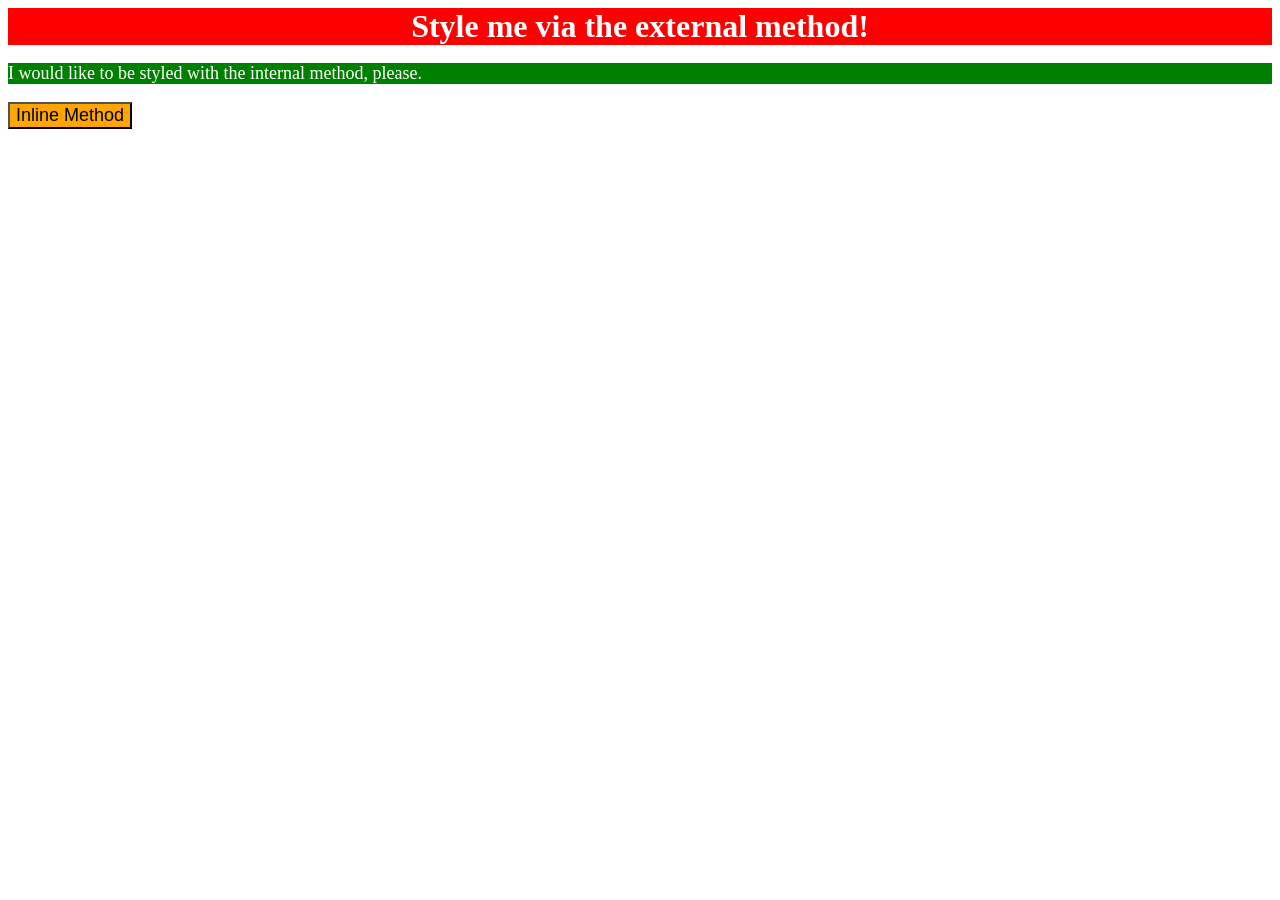
<file: foundations/intro-to-css/01-css-methods/index.html>
<!DOCTYPE html>
<html lang="en">
  <head>
    <meta charset="UTF-8">
    <meta http-equiv="X-UA-Compatible" content="IE=edge">
    <meta name="viewport" content="width=device-width, initial-scale=1.0">
    <title>Methods for Adding CSS</title>
    <link rel="stylesheet" href="./styles.css">
    <style>
      p {
        background-color: green;
        color: white;
        font-size: 18px;
      }
    </style>
  </head>
  <body>
    <div>Style me via the external method!</div>
    <p>I would like to be styled with the internal method, please.</p>
    <button style="background-color: orange; font-size: 18px;">Inline Method</button>
  </body>
</html>
</file>
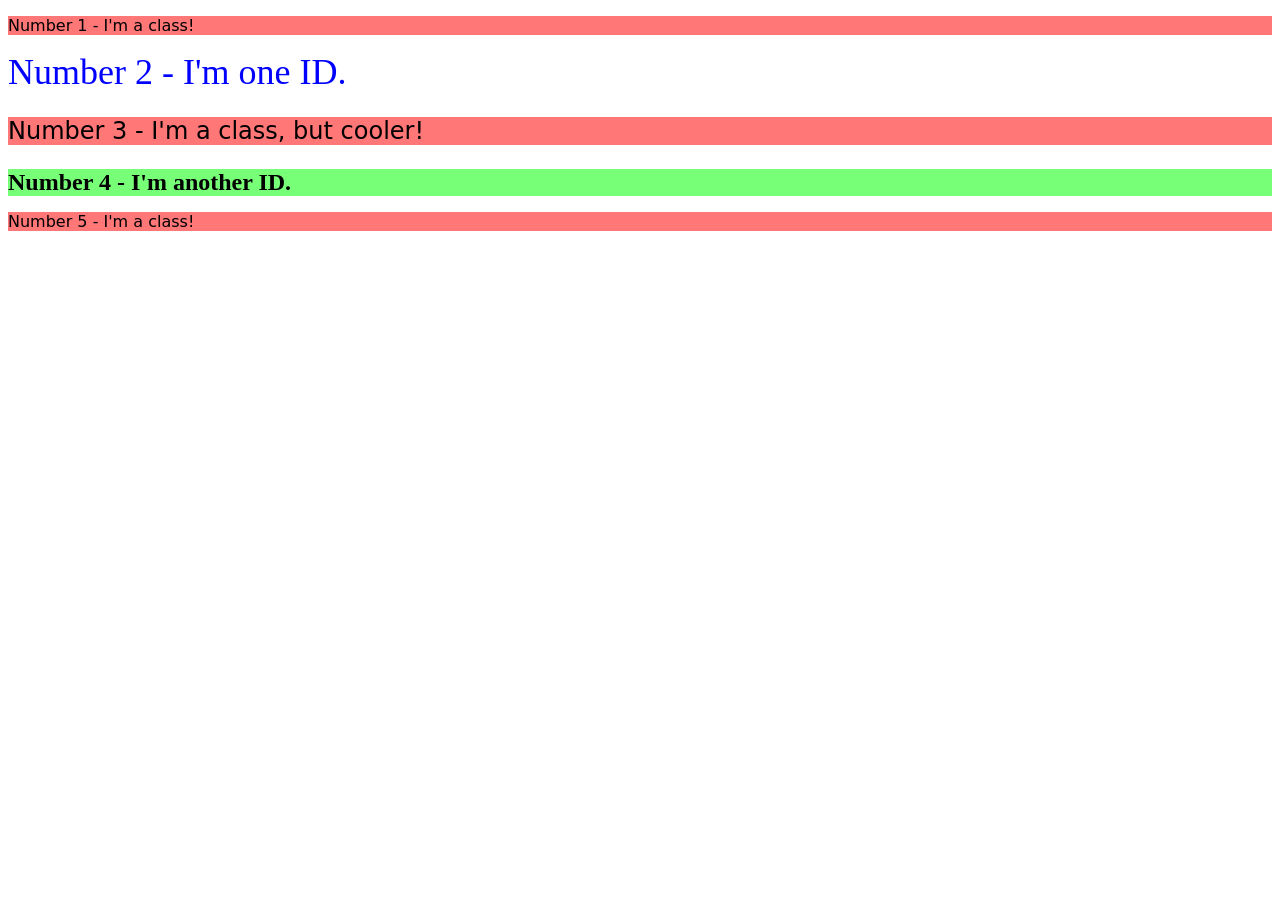
<file: foundations/intro-to-css/02-class-id-selectors/index.html>
<!DOCTYPE html>
<html lang="en">
  <head>
    <meta charset="UTF-8">
    <meta http-equiv="X-UA-Compatible" content="IE=edge">
    <meta name="viewport" content="width=device-width, initial-scale=1.0">
    <title>Class and ID Selectors</title>
    <link rel="stylesheet" href="style.css">
  </head>
  <body>
    <p class="odd">Number 1 - I'm a class!</p>
    <div id="two">Number 2 - I'm one ID.</div>
    <p class="odd twenty-four">Number 3 - I'm a class, but cooler!</p>
    <div id="four" class="twenty-four">Number 4 - I'm another ID.</div>
    <p class="odd">Number 5 - I'm a class!</p>
  </body>
</html>
</file>
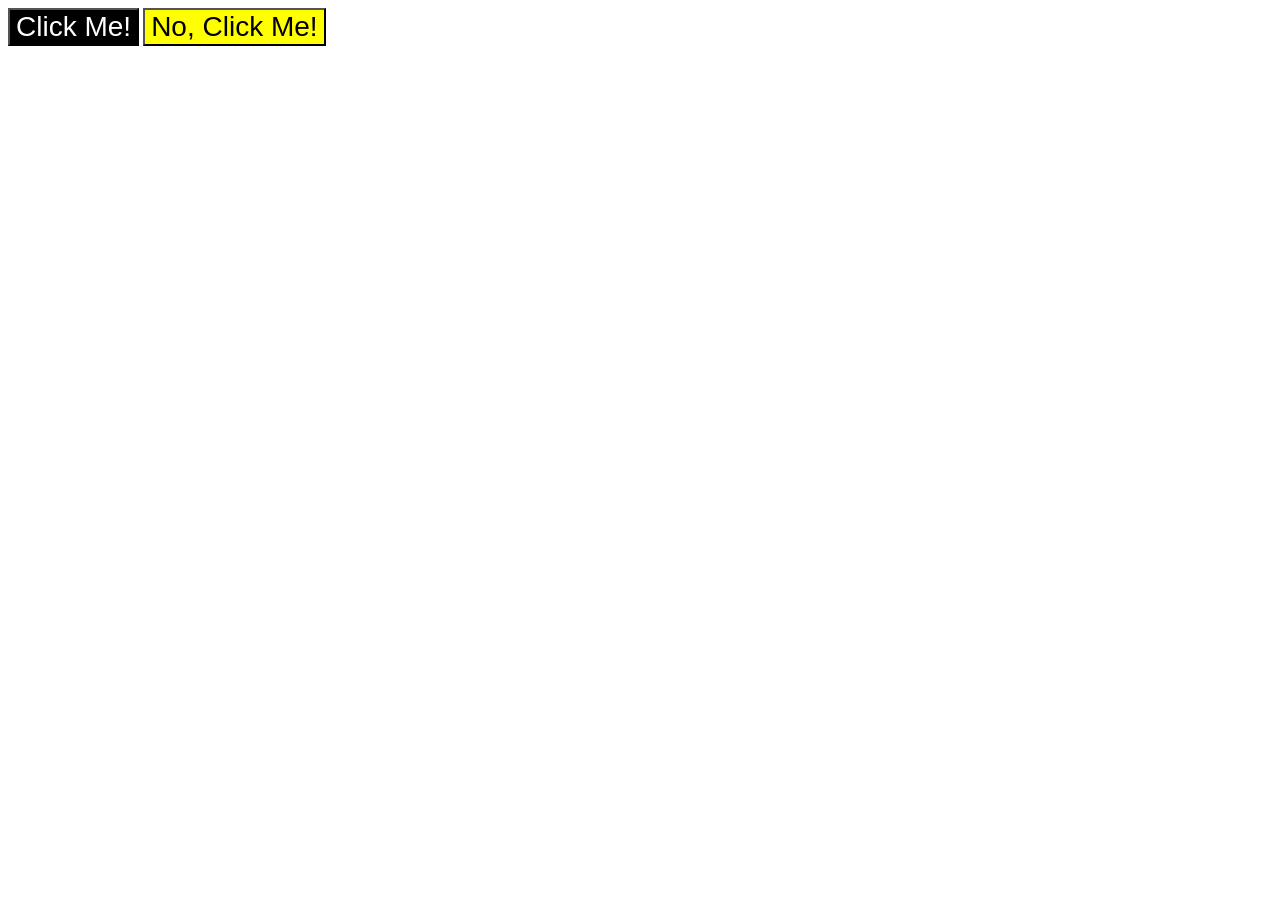
<file: foundations/intro-to-css/03-grouping-selectors/index.html>
<!DOCTYPE html>
<html lang="en">
  <head>
    <meta charset="UTF-8">
    <meta http-equiv="X-UA-Compatible" content="IE=edge">
    <meta name="viewport" content="width=device-width, initial-scale=1.0">
    <title>Grouping Selectors</title>
    <link rel="stylesheet" href="style.css">
  </head>
  <body>
    <button class="button1">Click Me!</button>
    <button class="button2">No, Click Me!</button>
  </body>
</html>
</file>
<file: foundations/intro-to-css/01-css-methods/styles.css>
div {
  background-color: red;
  color: white;
  font-size: 32px;
  text-align: center;
  font-weight: bold;
}
</file>
<file: foundations/intro-to-css/02-class-id-selectors/style.css>
/* Add CSS Styling */

.odd {
  font-family: Verdana, "DejaVu Sans", sans-serif;
  background-color: #ff7777;
}

#two {
  font-size: 36px;
  color: rgb(0, 0, 255);
}

.twenty-four {
  font-size: 24px;
}


#four {
  background-color: #77ff77;
  font-weight: 700;
}
</file>
<file: foundations/intro-to-css/03-grouping-selectors/style.css>
/* Add CSS Styling */

button {
  font-family: Helvetica, "Times New Roman", sans-serif;
  font-size: 28px;
}

.button1 {
  background-color: rgb(0, 0, 0);
  color: #ffffff;
}

.button2 {
  background-color: yellow;
}
</file>
